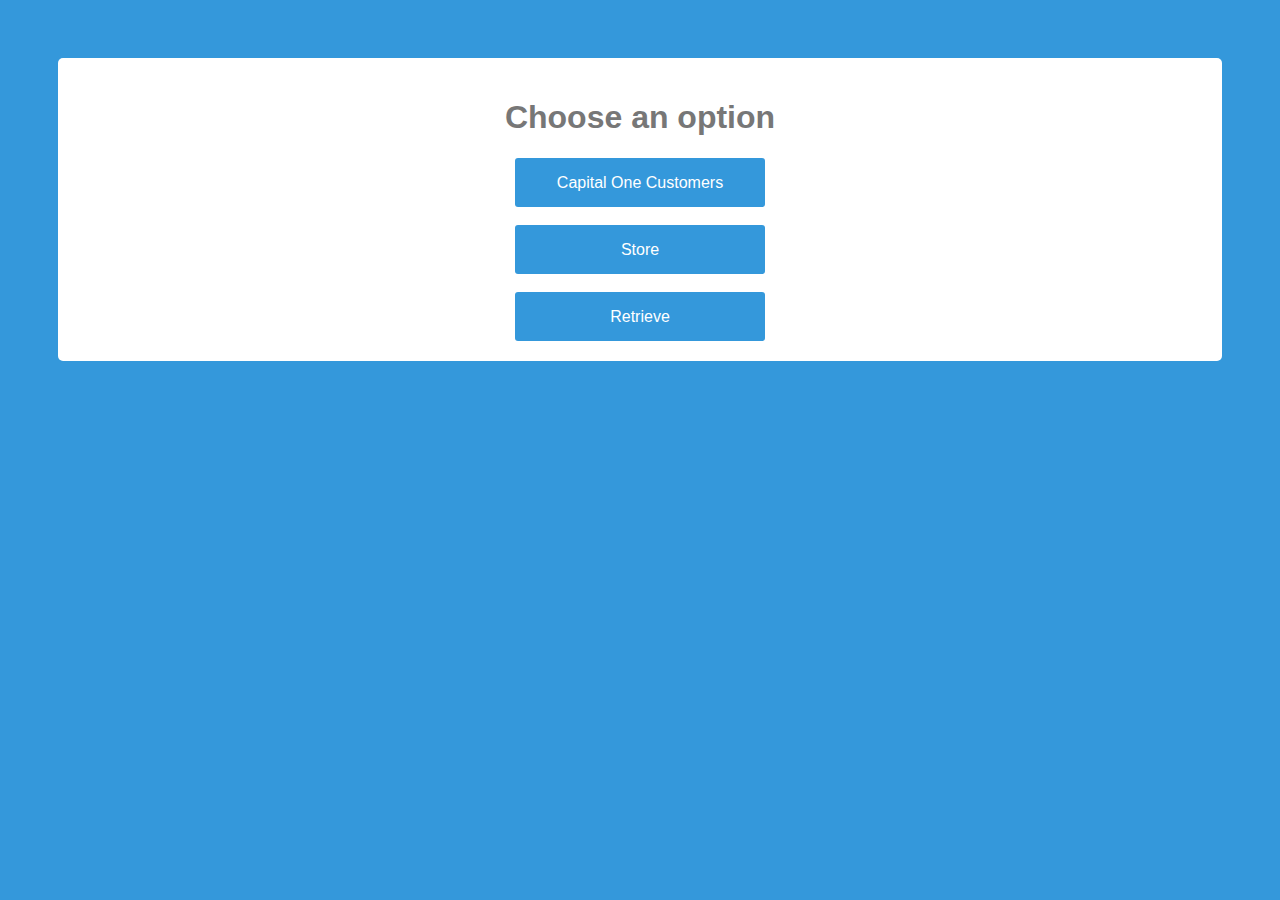
<file: templates/index.html>
<!doctype html>
<link rel="stylesheet" href="/static/style.css" type="text/css">
<form action="/option" method="POST">
  <div class="login-screen">
    <div class="app-title">
      <h1>Choose an option</h1>
    </div>
    <div class="login-form">
      <input type="submit" name="capone" value="Capital One Customers" class="btn btn-primary btn-large btn-block">
      <br>
      <input type="submit" name="store" value="Store" class="btn btn-primary btn-large btn-block">
      <br>
      <input type="submit" name="retrieve" value="Retrieve" class="btn btn-primary btn-large btn-block">
    </div>
  </div>
</form>
</file>
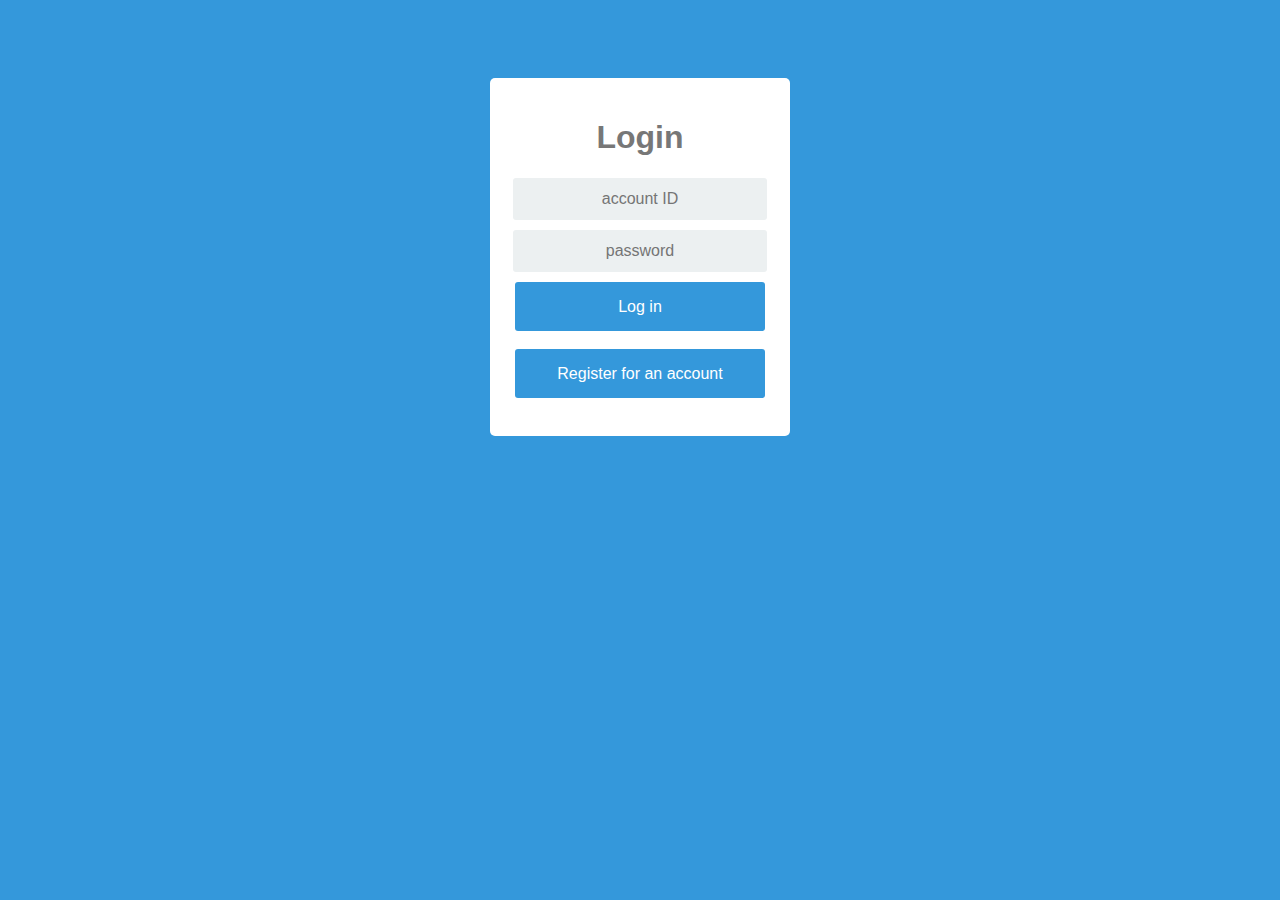
<file: templates/capone-login.html>
<!doctype html>
<link rel="stylesheet" href="/static/style.css" type="text/css">
<form action="/login" method="POST">
  <div class="login">
    <div class="login-screen">
      <div class="app-title">
        <h1>Login</h1>
      </div>
      <div class="login-form">
        <div class="control-group">
          <input type="text" class="login-field" value="" placeholder="account ID" name="accountID">
          <label class="login-field-icon fui-user" for="accountID"></label>
        </div>

        <div class="control-group">
          <input type="password" class="login-field" value="" placeholder="password" name="password">
          <label class="login-field-icon fui-lock" for="login-pass"></label>
        </div>

        <input type="submit" name='login' value="Log in" class="btn btn-primary btn-large btn-block">
        <br>
        <input type="submit" name='register' value="Register for an account" class="btn btn-primary btn-large btn-block">
        <br>
      </div>
    </div>
  </div>
</form>
</file>
<file: static/style.css>
*{
x-sizing: border-box;
}

*:focus {
    outline: none;
  }
  body {
    font-family: Arial;
    background-color: #3498DB;
    padding: 50px;
  }
  .login {
    margin: 20px auto;
    width: 300px;
  }
  .login-screen {
    background-color: #FFF;
    padding: 20px;
    border-radius: 5px
  }

  .app-title {
    text-align: center;
    color: #777;
  }

  .login-form {
    text-align: center;
  }
  .control-group {
    margin-bottom: 10px;
  }

  input {
    text-align: center;
    background-color: #ECF0F1;
    border: 2px solid transparent;
    border-radius: 3px;
    font-size: 16px;
    font-weight: 200;
    padding: 10px 0;
    width: 250px;
    transition: border .5s;
  }

  input:focus {
    border: 2px solid #3498DB;
    box-shadow: none;
  }

  .btn {
    border: 2px solid transparent;
    background: #3498DB;
    color: #ffffff;
    font-size: 16px;
    line-height: 25px;
    padding: 10px 0;
    text-decoration: none;
    text-shadow: none;
    border-radius: 3px;
    box-shadow: none;
    transition: 0.25s;
    display: block;
    width: 250px;
    margin: 0 auto;
  }

  .btn:hover {
    background-color: #2980B9;
  }

  .login-link {
    font-size: 12px;
    color: #444;
    display: block;
    margin-top: 12px;
  }

  div#loading {
    top: 200 px;
    margin: auto;
    position: absolute;
    z-index: 1000;
    width: 160px;
    height: 24px;
    background: url(loadingimage.gif) no-repeat;
    cursor: wait;
  }

  .content {
    margin: auto;
    text: center;
    text-color: white;
  }
</file>
